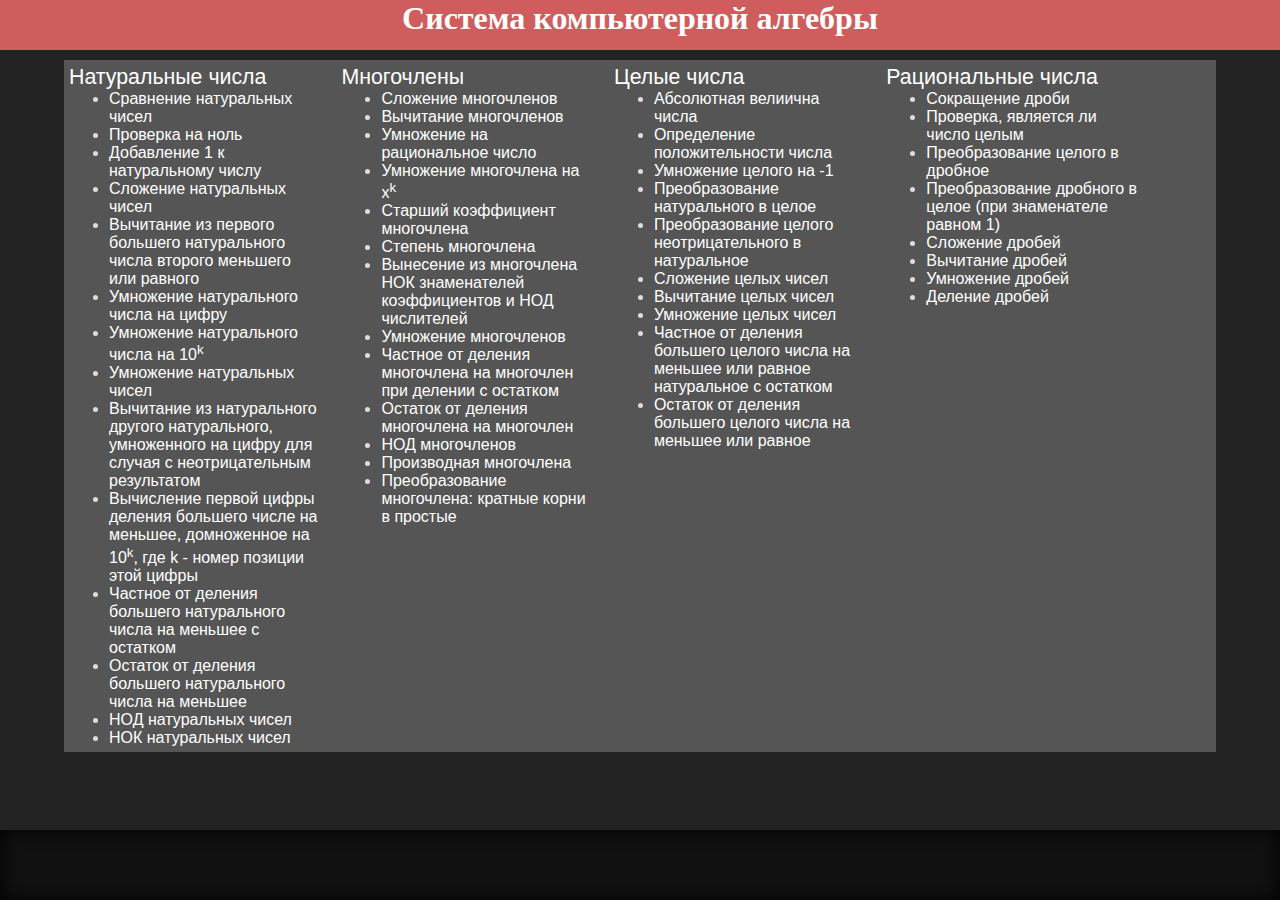
<file: index.html>
<!DOCTYPE html>

<head>
  <meta charset="utf-8">
  <link rel="stylesheet" type="text/css" href="static/style-old.css">
  <title> Система компьютерной алгебры </title>
</head>

<body>

  <div class="page-wrap"> 
    <div class="header">
      <h1 class="header-title">
        Система компьютерной алгебры
      </h1>
    </div>
    <div class="input">
      <!-- Тут начинаются подразделы по типам данных, 
        с которыми работают модули -->
        <div class="input-type-wrapper">
          <span class="input-type">Натуральные числа</span> <br>
          <ul class="input-type-list">


            <!-- Пустой шаблон для добавления модулей
              <li class="input-type-list">
              <span class="input-type-link" > </span> 
              </li>

            -->

            <!-- Пустой шаблон для сворачивающихся полей ввода

              <input type="checkbox" id="ВСТАВИТЬ ID" class="hide"/>

              <label for="ВСТАВИТЬ ID" class="input-type-link">
              НАЗВАНИЕ МОДУЛЯ
              </label> 

              <div> 
              <form onInput="ДЕЙСТВИЕ ПОСЛЕ ВВОДА ЧИСЕЛ">

              <input id="ВСТАВИТЬ ID ПЕРВОГО ПОЛЯ" class="input-field" type="text" 
              placeholder="НАЗВАНИЕ ПЕРВОГО ПОЛЯ ВВОДА"/>
              <input id="ВСТАВИТЬ ID ВТОРОГО ПОЛЯ" class="input-field" type="text" 
              placeholder="НАЗВАНИЕ ВТОРОГО ПОЛЯ ВВОДА"/>
              </form>
              Ответ: 
              <span id="УНИКАЛЬНЫЙ ID ДЛЯ ПОЛЯ РЕЗУЛЬТАТА" class="result"></span>

              <script type="text/javascript">
function ДЕЙСТВИЕ_ПОСЛЕ_ВВОДА_ЧИСЕЛ() {
  var number1 = MathLib.parseNumber(document.getElementById(
        "ID_ПЕРВОГО_ПОЛЯ").value);
  var number2 = MathLib.parseNumber(document.getElementById(
        "ID_ВТОРОГО_ПОЛЯ").value);
  var result = MathLib.НАЗВАНИЕ_ФУНКЦИИ_МОДУЛЯ_В_БИБЛИОТЕКЕ(number1, number2);
  document.getElementById("ID_ПОЛЯ_РЕЗУЛЬТАТА").innerHTML = 
    MathLib.numberToString(result);

}

              </script>

              </div>


              -->
              <li>

                <input type="checkbox" id="com-nn-d" class="hide"/>

                <label for="com-nn-d" class="input-type-link">
                  Сравнение натуральных чисел
                </label> 

                <div> 
                  <form onInput="com_nn_d_handle();">

                    <input id="com-nn-d-n1" class="input-field" type="text" 
                                                                placeholder="Введите первое число"/>
                    <input id="com-nn-d-n2" class="input-field" type="text" 
                                                                placeholder="Введите второе число"/>
                  </form>
                  Ответ: 
                  <span id="com-nn-d-result" class="result"></span>

                  <script type="text/javascript">
function com_nn_d_handle() {
  var number1 = MathLib.parseNumber(document.getElementById(
        "com-nn-d-n1").value);
  var number2 = MathLib.parseNumber(document.getElementById(
        "com-nn-d-n2").value);
  var result = MathLib.com_nn_d(number1, number2);

  switch ( result ) {
    case 0:
      document.getElementById("com-nn-d-result").innerHTML = "они равны";
      break;

    case 1:
      document.getElementById("com-nn-d-result").innerHTML = "первое меньше";
      break;

    case 2:
      document.getElementById("com-nn-d-result").innerHTML = "второе меньше";
      break;

  }

}

                  </script>

                </div>

              </li> 

              <li>
                <input type="checkbox" id="nzer-n-b" class="hide"/>

                <label for="nzer-n-b" class="input-type-link">Проверка на ноль</label> 

                <div>
                  <form onInput="nzer_n_b_handle();">

                    <input id="nzer-n-b-n" class="input-field" type="text" 
                                                               placeholder="Введите число"/>
                  </form>
                  Ответ: 
                  <span id="nzer-n-b-result" class="result"></span>
                  <script type="text/javascript">
function nzer_n_b_handle() {
  var number1 = MathLib.parseNumber(document.getElementById(
        "nzer-n-b-n").value);

  var result = MathLib.nzer_n_b(number1);
  switch ( result ) {
    case false:
      document.getElementById("nzer-n-b-result").innerHTML = "число ноль";
      break;

    case true:
      document.getElementById("nzer-n-b-result").innerHTML = "число не ноль";
      break;
  }

}

                  </script>

                </div>

              </li> 

              <li>

                <input type="checkbox" id="add-1n-n" class="hide"/>

                <label for="add-1n-n" class="input-type-link">
                  Добавление 1 к натуральному числу
                </label> 

                <div> 
                  <form onInput="add_1n_n_handle();">

                    <input id="add-1n-n-n1" class="input-field" type="text" 
                                                                placeholder="Введите число"/>
                  </form>
                  Ответ: 
                  <span id="add-1n-n-result" class="result"></span>

                  <script type="text/javascript">
function add_1n_n_handle() {
  var number1 = MathLib.parseNumber(document.getElementById(
        "add-1n-n-n1").value);
  var result = MathLib.add_1n_n(number1);
  document.getElementById("add-1n-n-result").innerHTML = 
    MathLib.numberToString(result);

}
                  </script>

                </div>

              </li> 

              <li>

                <input type="checkbox" id="add-nn-n" class="hide"/>

                <label for="add-nn-n" class="input-type-link">
                  Сложение натуральных чисел
                </label> 

                <div> 
                  <form onInput="add_nn_n_handle();">

                    <input id="add-nn-n-n1" class="input-field" type="text" 
                                                                placeholder="Введите первое число"/>
                    <input id="add-nn-n-n2" class="input-field" type="text" 
                                                                placeholder="Введите второе число"/>
                  </form>
                  Ответ: 
                  <span id="add-nn-n-result" class="result"></span>

                  <script type="text/javascript">
function add_nn_n_handle() {
  var number1 = MathLib.parseNumber(document.getElementById(
        "add-nn-n-n1").value);
  var number2 = MathLib.parseNumber(document.getElementById(
        "add-nn-n-n2").value);
  var result = MathLib.add_nn_n(number1, number2);
  document.getElementById("add-nn-n-result").innerHTML = 
    MathLib.numberToString(result);

}

                  </script>

                </div>

              </li>

              <li>

                <input type="checkbox" id="sub-nn-n" class="hide"/>

                <label for="sub-nn-n" class="input-type-link">
                  Вычитание из первого большего натурального числа второго меньшего или равного
                </label> 

                <div> 
                  <form onInput="sub_nn_n_handle();">

                    <input id="sub-nn-n-n1" class="input-field" type="text" 
                                                                placeholder="Введите первое число"/>
                    <input id="sub-nn-n-n2" class="input-field" type="text" 
                                                                placeholder="Введите второе число"/>
                  </form>
                  Ответ: 
                  <span id="sub-nn-n-result" class="result"></span>

                  <script type="text/javascript">
function sub_nn_n_handle() {
  var number1 = MathLib.parseNumber(document.getElementById(
        "sub-nn-n-n1").value);
  var number2 = MathLib.parseNumber(document.getElementById(
        "sub-nn-n-n2").value);
  var result = MathLib.sub_nn_n(number1, number2);
  document.getElementById("sub-nn-n-result").innerHTML = 
    MathLib.numberToString(result);

}

                  </script>

                </div>

              </li>

              <li>
                <input type="checkbox" id="mul-nd-n" class="hide"/>

                <label for="mul-nd-n" class="input-type-link">
                  Умножение натурального числа на цифру
                </label> 

                <div> 
                  <form onInput="mul_nd_n_handle();">

                    <input id="mul-nd-n-n1" class="input-field" type="text" 
                                                                placeholder="Введите число"/>
                    <input id="mul-nd-n-n2" class="input-field" type="text" 
                                                                placeholder="Введите цифрy"/>
                  </form>
                  Ответ: 
                  <span id="mul-nd-n-result" class="result"></span>

                  <script type="text/javascript">
function mul_nd_n_handle() {
  var number1 = MathLib.parseNumber(document.getElementById(
        "mul-nd-n-n1").value);
  var number2 = Number(document.getElementById(
        "mul-nd-n-n2").value);
  var result = MathLib.mul_nd_n(number1, number2);
  document.getElementById("mul-nd-n-result").innerHTML = 
    MathLib.numberToString(result);

}

                  </script>

                </div>



              </li>

              <li>


                <input type="checkbox" id="mul_nk_n" class="hide"/>

                <label for="mul_nk_n" class="input-type-link">
                  Умножение натурального числа на 10<sup>k</sup>
                </label> 

                <div> 
                  <form onInput="mul_nk_n_handle();">

                    <input id="mul-nk-n-n1" class="input-field" type="text" 
                                                                placeholder="Введите число"/>
                    <input id="mul-nk-n-k" class="input-field" type="text" 
                                                               placeholder="Введите степень десяти"/>
                  </form>
                  Ответ: 
                  <span id="mul-nk-n-result" class="result"></span>

                  <script type="text/javascript">
function mul_nk_n_handle() {
  var number1 = MathLib.parseNumber(document.getElementById(
        "mul-nk-n-n1").value);
  var number2 = Number(document.getElementById(
        "mul-nk-n-k").value);
  var result = MathLib.mul_nk_n(number1, number2);
  document.getElementById("mul-nk-n-result").innerHTML = 
    MathLib.numberToString(result);
}

                  </script>

                </div>

              </li>

              <li>


                <input type="checkbox" id="mul_nn_n" class="hide"/>

                <label for="mul_nn_n" class="input-type-link">
                  Умножение натуральных чисел
                </label> 

                <div> 
                  <form onInput="mul_nn_n_handle();">

                    <input id="mul-nn-n-n1" class="input-field" type="text" 
                                                                placeholder="Введите первое число"/>
                    <input id="mul-nn-n-n2" class="input-field" type="text" 
                                                                placeholder="Введите второе число"/>
                  </form>
                  Ответ: 
                  <span id="mul-nn-n-result" class="result"></span>

                  <script type="text/javascript">
function mul_nn_n_handle() {
  var number1 = MathLib.parseNumber(document.getElementById(
        "mul-nn-n-n1").value);
  var number2 = MathLib.parseNumber(document.getElementById(
        "mul-nn-n-n2").value);
  var result = MathLib.mul_nn_n(number1, number2);
  document.getElementById("mul-nn-n-result").innerHTML = 
    MathLib.numberToString(result);

}

                  </script>

                </div>



              </li>

              <li>
                <input type="checkbox" id="sub_ndn_n" class="hide"/>

                <label for="sub_ndn_n" class="input-type-link">
                  Вычитание из натурального другого 
                  натурального, умноженного на цифру для случая с неотрицательным 
                  результатом
                </label> 

                <div> 
                  <form onInput="sub_ndn_n_handle();">

                    <input id="sub_ndn_n_n1" class="input-field" type="text" 
                                                                 placeholder="Введите первое число"/>
                    <input id="sub_ndn_n_n2" class="input-field" type="text" 
                                                                 placeholder="Введите второе число"/>
                    <input id="sub_ndn_n_k" class="input-field" type="text" 
                                                                placeholder="Введите цифру"/>
                  </form>
                  Ответ: 
                  <span id="sub_ndn_n_result" class="result"></span>

                  <script type="text/javascript">
function sub_ndn_n_handle() {
  var number1 = MathLib.parseNumber(document.getElementById(
        "sub_ndn_n_n1").value);
  var number2 = MathLib.parseNumber(document.getElementById(
        "sub_ndn_n_n2").value);
  var k = Number(document.getElementById(
        "sub_ndn_n_k").value);
  var result = MathLib.sub_ndn_n(number1, k, number2);
  document.getElementById("sub_ndn_n_result").innerHTML = 
    MathLib.numberToString(result);

}

                  </script>

                </div>



              </li>

              <li>

                <input type="checkbox" id="div_nn_dk" class="hide"/>

                <label for="div_nn_dk" class="input-type-link">
                  Вычисление первой цифры деления большего
                  числе на меньшее, домноженное на 10<sup>k</sup>, где k - номер 
                  позиции этой цифры
                </label> 

                <div> 
                  <form onInput="div_nn_dk_handle();">

                    <input id="div-nn-dk-n1" class="input-field" type="text" 
                                                                 placeholder="Введите первое число"/>
                    <input id="div-nn-dk-n2" class="input-field" type="text" 
                                                                 placeholder="Введите второе число"/>
                  </form>
                  Ответ: 
                  <span id="div-nn-dk-result" class="result"></span>

                  <script type="text/javascript">
function div_nn_dk_handle() {
  var number1 = MathLib.parseNumber(document.getElementById(
        "div-nn-dk-n1").value);
  var number2 = MathLib.parseNumber(document.getElementById(
        "div-nn-dk-n2").value);

  var result = MathLib.div_nn_dk(number1, number2);
  document.getElementById("div-nn-dk-result").innerHTML = 
    result;

}

                  </script>

                </div>

              </li>

              <li>

                <input type="checkbox" id="div_nn_n" class="hide"/>

                <label for="div_nn_n" class="input-type-link">
                  Частное от деления большего натурального 
                  числа на меньшее с остатком
                </label> 

                <div> 
                  <form onInput="div_nn_n_handle();">

                    <input id="div_nn_n_n1" class="input-field" type="text" 
                                                                placeholder="Введите первое число"/>
                    <input id="div_nn_n_n2" class="input-field" type="text" 
                                                                placeholder="Введите второе число"/>
                  </form>
                  Ответ: 
                  <span id="div_nn_n_result" class="result"></span>

                  <script type="text/javascript">
function div_nn_n_handle() {
  var number1 = MathLib.parseNumber(document.getElementById(
        "div_nn_n_n1").value);
  var number2 = MathLib.parseNumber(document.getElementById(
        "div_nn_n_n2").value);
  var result = MathLib.div_nn_n(number1, number2);
  document.getElementById("div_nn_n_result").innerHTML = 
    MathLib.numberToString(result);

}

                  </script>

                </div>



              </li>

              <li>

                <input type="checkbox" id="mod_nn_n" class="hide"/>

                <label for="mod_nn_n" class="input-type-link">
                  Остаток от деления большего натурального
                  числа на меньшее
                </label> 

                <div> 
                  <form onInput="mod_nn_n_handle();">

                    <input id="mod_nn_n_n1" class="input-field" type="text" 
                                                                placeholder="Введите первое число"/>
                    <input id="mod_nn_n_n2" class="input-field" type="text" 
                                                                placeholder="Введите второе число"/>
                  </form>
                  Ответ: 
                  <span id="mod_nn_n_result" class="result"></span>

                  <script type="text/javascript">
function mod_nn_n_handle() {
  var number1 = MathLib.parseNumber(document.getElementById(
        "mod_nn_n_n1").value);
  var number2 = MathLib.parseNumber(document.getElementById(
        "mod_nn_n_n2").value);
  var result = MathLib.mod_nn_n(number1, number2);
  document.getElementById("mod_nn_n_result").innerHTML = 
    MathLib.numberToString(result);

}

                  </script>

                </div>



              </li>

              <li>

                <input type="checkbox" id="gcf_nn_n" class="hide"/>

                <label for="gcf_nn_n" class="input-type-link">
                  НОД натуральных чисел
                </label> 

                <div> 
                  <form onInput="gcf_nn_n_handle();">

                    <input id="gcf_nn_n_n1" class="input-field" type="text" 
                                                                placeholder="Введите первое число"/>
                    <input id="gcf_nn_n_n2" class="input-field" type="text" 
                                                                placeholder="Введите второе число"/>
                  </form>
                  Ответ: 
                  <span id="gcf_nn_n_result" class="result"></span>

                  <script type="text/javascript">
function gcf_nn_n_handle() {
  var number1 = MathLib.parseNumber(document.getElementById(
        "gcf_nn_n_n1").value);
  var number2 = MathLib.parseNumber(document.getElementById(
        "gcf_nn_n_n2").value);
  var result = MathLib.gcf_nn_n(number1, number2);
  document.getElementById("gcf_nn_n_result").innerHTML = 
    MathLib.numberToString(result);

}

                  </script>

                </div>



              </li>

              <li>
                <input type="checkbox" id="lcm-nn-n" class="hide"/>

                <label for="lcm-nn-n" class="input-type-link">
                  НОК натуральных чисел 
                </label> 

                <div> 
                  <form onInput="lcm_nn_n_handle();">

                    <input id="lcm-nn-n-n1" class="input-field" type="text"
                                                                placeholder="Введите первое число"/>

                    <input id="lcm-nn-n-n2" class="input-field" type="text" 
                                                                placeholder="Введите второе число"/>
                  </form>
                  Ответ: 
                  <span id="lcm-nn-n-result" class="result"></span>

                  <script type="text/javascript">
function lcm_nn_n_handle() {
  var number1 = MathLib.parseNumber(document.getElementById(
        "lcm-nn-n-n1").value);
  var number2 = MathLib.parseNumber(document.getElementById(
        "lcm-nn-n-n2").value);
  console.log (number1, number2);
  var result = MathLib.lcm_nn_n(number1, number2);
  document.getElementById("lcm-nn-n-result").innerHTML = 
    MathLib.numberToString(result);

}

                  </script>

                </div>


              </li>


          </ul>
        </div>
        <div class="input-type-wrapper">
          <span class="input-type">Многочлены</span> <br> 
          <ul class="input-type-list">


            <li>

              <input type="checkbox" id="add_pp_p" class="hide"/>

              <label for="add_pp_p" class="input-type-link">
                Сложение многочленов
              </label> 

              <div> 
                <form onInput="add_pp_p_handle()">
                  <input id="add_pp_p_n1" class="input-field" type="text" 
                                                              placeholder="Введите 1-й многочлен"/>
                  <input id="add_pp_p_n2" class="input-field" type="text" 
                                                              placeholder="Введите 2-й многочлен"/>
                </form>
                Ответ: 
                <span id="add_pp_p_result" class="result"></span>

                <script type="text/javascript">
function add_pp_p_handle() {
  var number1 = MathLib.parsePolynom(document.getElementById(
        "add_pp_p_n1").value);
  var number2 = MathLib.parsePolynom(document.getElementById(
        "add_pp_p_n2").value);
  var result = MathLib.add_pp_p(number1, number2);
  document.getElementById("add_pp_p_result").innerHTML = 
    MathLib.polynomToString(result);
}
                </script>

              </div>

            </li> 

            <li>
              <input type="checkbox" id="sub_pp_p" class="hide"/>

              <label for="sub_pp_p" class="input-type-link">
                Вычитание многочленов
              </label> 

              <div> 
                <form onInput="sub_pp_p_handle()">
                  <input id="sub_pp_p_n1" class="input-field" type="text" 
                                                              placeholder="Введите 1-й многочлен"/>
                  <input id="sub_pp_p_n2" class="input-field" type="text" 
                                                              placeholder="Введите 2-й многочлен"/>
                </form>
                Ответ: 
                <span id="sub_pp_p_result" class="result"></span>

                <script type="text/javascript">
function sub_pp_p_handle() {
  var number1 = MathLib.parsePolynom(document.getElementById(
        "sub_pp_p_n1").value);
  var number2 = MathLib.parsePolynom(document.getElementById(
        "sub_pp_p_n2").value);
  var result = MathLib.sub_pp_p(number1, number2);
  document.getElementById("sub_pp_p_result").innerHTML = 
    MathLib.polynomToString(result);
}
                </script>

              </div>
            </li> 

            <li>

              <input type="checkbox" id="mul_pq_q" class="hide"/>

              <label for="mul_pq_q" class="input-type-link">
                Умножение на рациональное число
              </label> 

              <div> 
                <form onInput="mul_pq_q_handle()">
                  <input id="mul_pq_q_n1" class="input-field" type="text" 
                                                              placeholder="Введите многочлен"/>
                  <input id="mul_pq_q_n2" class="input-field" type="text" 
                                                              placeholder="числитель/знаменатель"/>
                </form>
                Ответ: 
                <span id="mul_pq_q_result" class="result"></span>

                <script type="text/javascript">
function mul_pq_q_handle() {
  var number1 = MathLib.parsePolynom(document.getElementById(
        "mul_pq_q_n1").value);
  var number2 = MathLib.parseFraction(document.getElementById(
        "mul_pq_q_n2").value);
  MathLib.mul_pq_p(number1, number2);
  document.getElementById("mul_pq_q_result").innerHTML = 
    MathLib.polynomToString(number1);
}
                </script>

              </div>
            </li>

            <li>
              <input type="checkbox" id="mul_pxk_p" class="hide"/>

              <label for="mul_pxk_p" class="input-type-link">
                Умножение многочлена на x<sup>k</sup>
              </label> 

              <div> 
                <form onInput="mul_pxk_p_handle()">
                  <input id="mul_pxk_p_n1" class="input-field" type="text" 
                                                               placeholder="Введите многочлен"/>
                  <input id="mul_pxk_p_n2" class="input-field" type="text" 
                                                               placeholder="Введите степень k"/>
                </form>
                Ответ: 
                <span id="mul_pxk_p_result" class="result"></span>

                <script type="text/javascript">
function mul_pxk_p_handle() {
  var number1 = MathLib.parsePolynom(document.getElementById(
        "mul_pxk_p_n1").value);
  var number2 = Number(document.getElementById(
        "mul_pxk_p_n2").value);
  var result = MathLib.mul_pxk_p(number1, number2);
  document.getElementById("mul_pxk_p_result").innerHTML = 
    MathLib.polynomToString(result);
}
                </script>

              </div>
            </li>

            <li>
              <input type="checkbox" id="led_p_q" class="hide"/>

              <label for="led_p_q" class="input-type-link">
                Старший коэффициент многочлена
              </label> 

              <div> 
                <form onInput="led_p_q_handle()">
                  <input id="led_p_q_n1" class="input-field" type="text" 
                                                             placeholder="Введите многочлен"/>
                </form>
                Ответ: 
                <span id="led_p_q_result" class="result"></span>

                <script type="text/javascript">
function led_p_q_handle() {
  var number1 = MathLib.parsePolynom(document.getElementById(
        "led_p_q_n1").value);
  var result = MathLib.led_p_q(number1);
  document.getElementById("led_p_q_result").innerHTML = 
    MathLib.fractionToString(result);
}
                </script>

              </div>
            </li>

            <li>
              <input type="checkbox" id="deg_p_n" class="hide"/>

              <label for="deg_p_n" class="input-type-link">
                Степень многочлена
              </label> 

              <div> 
                <form onInput="deg_p_n_handle()">
                  <input id="deg_p_n_n1" class="input-field" type="text" 
                                                             placeholder="Введите многочлен"/>
                </form>
                Ответ: 
                <span id="deg_p_n_result" class="result"></span>

                <script type="text/javascript">
function deg_p_n_handle() {
  var number1 = MathLib.parsePolynom(document.getElementById(
        "deg_p_n_n1").value);
  var result = MathLib.deg_p_n(number1);
  document.getElementById("deg_p_n_result").innerHTML = 
    String(result);
}
                </script>

              </div>
            </li> 

            <li>

              <input type="checkbox" id="fac_p_pq" class="hide"/>

              <label for="fac_p_pq" class="input-type-link">
                Вынесение из многочлена НОК 
                знаменателей коэффициентов и НОД числителей
              </label> 

              <div> 
                <form onInput="fac_p_pq_handle()">
                  <input id="fac_p_pq_n1" class="input-field" type="text" 
                                                              placeholder="Введите многочлен"/>

                </form>
                Ответ: 
                <span id="fac_p_pq_result" class="result"></span>

                <script type="text/javascript">
function fac_p_pq_handle() {
  var number1 = MathLib.parsePolynom(document.getElementById(
        "fac_p_pq_n1").value);
  var result = MathLib.fac_p_pq(number1);
  document.getElementById("fac_p_pq_result").innerHTML =  MathLib.fractionToString(result)+"("+MathLib.polynomToString(number1)+")";
}
                </script>

              </div>
            </li>

            <li>
              <input type="checkbox" id="mul_pp_p" class="hide"/>

              <label for="mul_pp_p" class="input-type-link">
                Умножение многочленов
              </label> 

              <div> 
                <form onInput="mul_pp_p_handle()">
                  <input id="mul_pp_p_n1" class="input-field" type="text" 
                                                              placeholder="Введите 1-й многочлен"/>
                  <input id="mul_pp_p_n2" class="input-field" type="text" 
                                                              placeholder="Введите 2-й многочлен"/>
                </form>
                Ответ: 
                <span id="mul_pp_p_result" class="result"></span>

                <script type="text/javascript">
function mul_pp_p_handle() {
  var number1 = MathLib.parsePolynom(document.getElementById(
        "mul_pp_p_n1").value);
  var number2 = MathLib.parsePolynom(document.getElementById(
        "mul_pp_p_n2").value);
  var result = MathLib.mul_pp_p(number1, number2);
  document.getElementById("mul_pp_p_result").innerHTML = 
    MathLib.polynomToString(result);
}
                </script>

              </div>
            </li>

            <li>
              <input type="checkbox" id="div_pp_p" class="hide"/>

              <label for="div_pp_p" class="input-type-link">
                Частное от деления многочлена на
                многочлен при делении с остатком
              </label> 

              <div> 
                <form onInput="div_pp_p_handle()">
                  <input id="div_pp_p_n1" class="input-field" type="text" 
                                                              placeholder="Введите 1-й многочлен"/>
                  <input id="div_pp_p_n2" class="input-field" type="text" 
                                                              placeholder="Введите 2-й многочлен"/>
                </form>
                Ответ: 
                <span id="div_pp_p_result" class="result"></span>

                <script type="text/javascript">
function div_pp_p_handle() {
  var number1 = MathLib.parsePolynom(document.getElementById(
        "div_pp_p_n1").value);
  var number2 = MathLib.parsePolynom(document.getElementById(
        "div_pp_p_n2").value);
  var result = MathLib.div_pp_p(number1, number2);
  document.getElementById("div_pp_p_result").innerHTML = 
    MathLib.polynomToString(result);
}
                </script>

              </div>
            </li>

            <li>
              <input type="checkbox" id="mod_pp_p" class="hide"/>

              <label for="mod_pp_p" class="input-type-link">
                Остаток от деления многочлена 
                на многочлен
              </label> 

              <div> 
                <form onInput="mod_pp_p_handle()">
                  <input id="mod_pp_p_n1" class="input-field" type="text" 
                                                              placeholder="Введите 1-й многочлен"/>
                  <input id="mod_pp_p_n2" class="input-field" type="text" 
                                                              placeholder="Введите 2-й многочлен"/>
                </form>
                Ответ: 
                <span id="mod_pp_p_result" class="result"></span>

                <script type="text/javascript">
function mod_pp_p_handle() {
  var number1 = MathLib.parsePolynom(document.getElementById(
        "mod_pp_p_n1").value);
  var number2 = MathLib.parsePolynom(document.getElementById(
        "mod_pp_p_n2").value);
  var result = MathLib.mod_pp_p(number1, number2);
  document.getElementById("mod_pp_p_result").innerHTML = 
    MathLib.polynomToString(result);
}
                </script>

              </div>
            </li> 

            <li>
              <input type="checkbox" id="gcf_pp_p" class="hide"/>

              <label for="gcf_pp_p" class="input-type-link">
                НОД многочленов
              </label> 

              <div> 
                <form onInput="gcf_pp_p_handle()">
                  <input id="gcf_pp_p_n1" class="input-field" type="text" 
                                                              placeholder="Введите 1-й многочлен"/>
                  <input id="gcf_pp_p_n2" class="input-field" type="text" 
                                                              placeholder="Введите 2-й многочлен"/>
                </form>
                Ответ: 
                <span id="gcf_pp_p_result" class="result"></span>

                <script type="text/javascript">
function gcf_pp_p_handle() {
  var number1 = MathLib.parsePolynom(document.getElementById(
        "gcf_pp_p_n1").value);
  var number2 = MathLib.parsePolynom(document.getElementById(
        "gcf_pp_p_n2").value);
  var result = MathLib.gcf_pp_p(number1, number2);
  document.getElementById("gcf_pp_p_result").innerHTML = 
    MathLib.polynomToString(result);
}
                </script>

              </div>
            </li>

            <li>
              <input type="checkbox" id="der_p_p" class="hide"/>

              <label for="der_p_p" class="input-type-link">
                Производная многочлена
              </label> 

              <div> 
                <form onInput="der_p_p_handle()">
                  <input id="der_p_p_n1" class="input-field" type="text" 
                                                             placeholder="Введите многочлен"/>
                </form>
                Ответ: 
                <span id="der_p_p_result" class="result"></span>

                <script type="text/javascript">
function der_p_p_handle() {
  var number1 = MathLib.parsePolynom(document.getElementById(
        "der_p_p_n1").value);
  var result = MathLib.der_p_p(number1);
  document.getElementById("der_p_p_result").innerHTML = 
    MathLib.polynomToString(result);
}
                </script>

                <li>
                  <input type="checkbox" id="nmw_p_p" class="hide"/>

                  <label for="nmw_p_p" class="input-type-link">
                    Преобразование многочлена: кратные
                    корни в простые
                  </label> 

                  <div> 
                    <form onInput="nmw_p_p_handle()">
                      <input id="nmw_p_p_n1" class="input-field" type="text" 
                                                                 placeholder="Введите многочлен"/>
                    </form>
                    Ответ: 
                    <span id="nmw_p_p_result" class="result"></span>

                    <script type="text/javascript">
function nmw_p_p_handle() {
  var number1 = MathLib.parsePolynom(document.getElementById(
        "nmw_p_p_n1").value);
  var result = MathLib.nmw_p_p(number1);
  document.getElementById("nmw_p_p_result").innerHTML = 
    MathLib.polynomToString(result);
}
                    </script>

                  </div>
                </li>


          </ul>
              </div>
              <div class="input-type-wrapper">
                <span class="input-type">Целые числа</span> <br>
                <ul class="input-type-list">


                  <li>

                    <input type="checkbox" id="abs-z-n" class="hide"/>

                    <label for="abs-z-n" class="input-type-link">
                      Абсолютная велиична числа
                    </label> 

                    <div> 
                      <form onInput="abs_z_n_handle();">
                        <input id="abs-z-n-n1" class="input-field" type="text" 
                                                                   placeholder="Введите число"/>
                      </form>

                      Ответ: 

                      <span id="abs-z-n-result" class="result"></span>

                      <script type="text/javascript">
function abs_z_n_handle() {
  var number1 = MathLib.parseNumber(document.getElementById(
        "abs-z-n-n1").value);
  var result = MathLib.trans_z_n(number1);
  document.getElementById("abs-z-n-result").innerHTML = 
    MathLib.numberToString(result);

}

                      </script>

                    </div>

                  </li> 

                  <li>

                    <input type="checkbox" id="poz_z_d" class="hide"/>

                    <label for="poz_z_d" class="input-type-link">
                      Определение положительности числа
                    </label> 

                    <div> 
                      <form onInput="poz_z_d_handle();">

                        <input id="poz_z_d_n1" class="input-field" type="text" 
                                                                   placeholder="Введите число"/>
                      </form>
                      Ответ: 
                      <span id="poz_z_d_result" class="result"></span>

                      <script type="text/javascript">
function poz_z_d_handle() {
  var number1 = MathLib.parseNumber(document.getElementById("poz_z_d_n1").value);
  var result = MathLib.poz_z_d(number1);
  switch (result) {
    case 0: 
      document.getElementById("poz_z_d_result").innerHTML = 
        "число не отрицательное и не положительное"; 
      break;
    case 1: 
      document.getElementById("poz_z_d_result").innerHTML = "число отрицательное";
      break;
    case 2: 
      document.getElementById("poz_z_d_result").innerHTML = "число положительное";
      break;

  }
}

                      </script>

                    </div>

                  </li>

                  <li>

                    <input type="checkbox" id="mul_zm_z" class="hide"/>

                    <label for="mul_zm_z" class="input-type-link">
                      Умножение целого на -1
                    </label> 

                    <div> 
                      <form onInput="mul_zm_z_handle();">

                        <input id="mul_zm_z_n1" class="input-field" type="text" 
                                                                    placeholder="Введите число"/>
                      </form>
                      Ответ: 
                      <span id="mul_zm_z_result" class="result"></span>

                      <script type="text/javascript">
function mul_zm_z_handle() {
  var number1 = MathLib.parseNumber(document.getElementById(
        "mul_zm_z_n1").value);
  var result = MathLib.mul_zm_z(number1);
  document.getElementById("mul_zm_z_result").innerHTML = 
    MathLib.numberToString(result);

}

                      </script>

                    </div>



                  </li>

                  <li>

                    <input type="checkbox" id="trans_n_z" class="hide"/>

                    <label for="trans_n_z" class="input-type-link">
                      Преобразование натурального в целое
                    </label> 

                    <div> 
                      <form onInput="trans_n_z_handle()">

                        <input id="trans_n_z_n1" class="input-field" type="text" 
                                                                     placeholder="Введите число"/>
                      </form>
                      Ответ: 
                      <span id="trans_n_z_result" class="result"></span>

                      <script type="text/javascript">
function trans_n_z_handle() {
  var number1 = MathLib.parseNumber(document.getElementById(
        "trans_n_z_n1").value);
  var result = MathLib.trans_n_z(number1);
  document.getElementById("trans_n_z_result").innerHTML = 
    MathLib.numberToString(result);

}

                      </script>

                    </div>



                  </li>

                  <li>


                    <input type="checkbox" id="trans_z_n" class="hide"/>

                    <label for="trans_z_n" class="input-type-link">
                      Преобразование целого неотрицательного в натуральное
                    </label> 

                    <div> 
                      <form onInput="trans_z_n_handle()">

                        <input id="trans_z_n_n1" class="input-field" type="text" 
                                                                     placeholder="Введите число"/>
                      </form>
                      Ответ: 
                      <span id="trans_z_n_result" class="result"></span>

                      <script type="text/javascript">
function trans_z_n_handle() {
  var number1 = MathLib.parseNumber(document.getElementById(
        "trans_z_n_n1").value);
  var result = MathLib.trans_z_n(number1);
  document.getElementById("trans_z_n_result").innerHTML = 
    MathLib.numberToString(result);

}

                      </script>

                    </div>




                  </li>

                  <li>

                    <input type="checkbox" id="add_zz_z" class="hide"/>

                    <label for="add_zz_z" class="input-type-link">
                      Сложение целых чисел
                    </label> 

                    <div> 
                      <form onInput="add_zz_z_handle();">
                        <input id="add_zz_z_n1" class="input-field" type="text" 
                                                                    placeholder="Введите первое число"/>
                        <input id="add_zz_z_n2" class="input-field" type="text" 
                                                                    placeholder="Введите второе число"/>
                      </form>
                      Ответ: 
                      <span id="add_zz_z_result" class="result"></span>

                      <script type="text/javascript">
function add_zz_z_handle() {
  var number1 = MathLib.parseNumber(document.getElementById(
        "add_zz_z_n1").value);
  var number2 = MathLib.parseNumber(document.getElementById(
        "add_zz_z_n2").value);
  var result = MathLib.add_zz_z(number1, number2);
  document.getElementById("add_zz_z_result").innerHTML = MathLib.numberToString(result);
}
                      </script>

                    </div>



                  </li>

                  <li>
                    <input type="checkbox" id="sub_zz_z" class="hide"/>

                    <label for="sub_zz_z" class="input-type-link">
                      Вычитание целых чисел
                    </label> 

                    <div> 
                      <form onInput="sub_zz_z_handle()">
                        <input id="sub_zz_z_n1" class="input-field" type="text" 
                                                                    placeholder="Введите первое число"/>
                        <input id="sub_zz_z_n2" class="input-field" type="text" 
                                                                    placeholder="Введите второе число"/>
                      </form>
                      Ответ: 
                      <span id="sub_zz_z_result" class="result"></span>

                      <script type="text/javascript">
function sub_zz_z_handle() {
  var number1 = MathLib.parseNumber(document.getElementById(
        "sub_zz_z_n1").value);
  var number2 = MathLib.parseNumber(document.getElementById(
        "sub_zz_z_n2").value);
  var result = MathLib.sub_zz_z(number1, number2);
  document.getElementById("sub_zz_z_result").innerHTML = 
    MathLib.numberToString(result);
}
                      </script>

                    </div>

                  </li>

                  <li>
                    <input type="checkbox" id="mul_zz_z" class="hide"/>

                    <label for="mul_zz_z" class="input-type-link">
                      Умножение целых чисел
                    </label> 

                    <div> 
                      <form onInput="mul_zz_z_handle()">
                        <input id="mul_zz_z_n1" class="input-field" type="text" 
                                                                    placeholder="Введите первое число"/>
                        <input id="mul_zz_z_n2" class="input-field" type="text" 
                                                                    placeholder="Введите второе число"/>
                      </form>
                      Ответ: 
                      <span id="mul_zz_z_result" class="result"></span>

                      <script type="text/javascript">
function mul_zz_z_handle() {
  var number1 = MathLib.parseNumber(document.getElementById(
        "mul_zz_z_n1").value);
  var number2 = MathLib.parseNumber(document.getElementById(
        "mul_zz_z_n2").value);
  var result = MathLib.mul_zz_z(number1, number2);
  document.getElementById("mul_zz_z_result").innerHTML = 
    MathLib.numberToString(result);
}
                      </script>

                    </div>

                  </li>

                  <li>
                    <input type="checkbox" id="div_zz_z" class="hide"/>

                    <label for="div_zz_z" class="input-type-link">
                      Частное от деления большего 
                      целого числа на меньшее или равное натуральное с остатком
                    </label> 

                    <div> 
                      <form onInput="div_zz_z_handle()">
                        <input id="div_zz_z_n1" class="input-field" type="text" 
                                                                    placeholder="Введите первое число"/>
                        <input id="div_zz_z_n2" class="input-field" type="text" 
                                                                    placeholder="Введите второе число"/>
                      </form>
                      Ответ: 
                      <span id="div_zz_z_result" class="result"></span>

                      <script type="text/javascript">
function div_zz_z_handle() {
  var number1 = MathLib.parseNumber(document.getElementById(
        "div_zz_z_n1").value);
  var number2 = MathLib.parseNumber(document.getElementById(
        "div_zz_z_n2").value);
  var result = MathLib.div_zz_z(number1, number2);
  document.getElementById("div_zz_z_result").innerHTML = 
    MathLib.numberToString(result);
}
                      </script>

                    </div>

                  </li>

                  <li>
                    <input type="checkbox" id="mod_zz_z" class="hide"/>

                    <label for="mod_zz_z" class="input-type-link">
                      Остаток от деления большего
                      целого числа на меньшее или равное
                    </label> 

                    <div> 
                      <form onInput="mod_zz_z_handle();">
                        <input id="mod_zz_z_n1" class="input-field" type="text" 
                                                                    placeholder="Введите первое число"/>
                        <input id="mod_zz_z_n2" class="input-field" type="text" 
                                                                    placeholder="Введите второе число"/>
                      </form>
                      Ответ: 
                      <span id="mod_zz_z_result" class="result"></span>

                      <script type="text/javascript">
function mod_zz_z_handle() {
  var number1 = MathLib.parseNumber(document.getElementById(
        "mod_zz_z_n1").value);
  var number2 = MathLib.parseNumber(document.getElementById(
        "mod_zz_z_n2").value);
  var result = MathLib.mod_zz_z(number1, number2);
  document.getElementById("mod_zz_z_result").innerHTML = 
    MathLib.numberToString(result);
}
                      </script>

                    </div>
                  </li>


                </ul>
              </div>

              <div class="input-type-wrapper">
                <span class="input-type">Рациональные числа</span><br>
                <ul class="input-type-list">


                  <li>
                    <input type="checkbox" id="red_q_q" class="hide"/>

                    <label for="red_q_q" class="input-type-link">
                      Сокращение дроби
                    </label> 

                    <div> 
                      <form onInput="red_q_q_handle()">
                        <input id="red_q_q_n1" class="input-field" type="text" 
                                                                   placeholder="числитель/знаменатель"/>
                      </form>
                      Ответ: 
                      <span id="red_q_q_result" class="result"></span>

                      <script type="text/javascript">
function red_q_q_handle() {
  var number1 = MathLib.parseFraction(document.getElementById(
        "red_q_q_n1").value);
  var result = MathLib.red_q_q(number1);
  document.getElementById("red_q_q_result").innerHTML = 
    MathLib.fractionToString(result);
}
                      </script>

                    </div>
                  </li> 

                  <li>
                    <input type="checkbox" id="int_q_b" class="hide"/>

                    <label for="int_q_b" class="input-type-link">
                      Проверка, является ли число целым
                    </label> 

                    <div> 
                      <form onInput="int_q_b_handle()">
                        <input id="int_q_b_n1" class="input-field" type="text" 
                                                                   placeholder="числитель/знаменатель"/>
                      </form>
                      Ответ: 
                      <span id="int_q_b_result" class="result"></span>

                      <script type="text/javascript">
function int_q_b_handle() {
  var number1 = MathLib.parseFraction(document.getElementById(
        "int_q_b_n1").value);
  var result = MathLib.int_q_b(number1);
  if (result == 0){
    document.getElementById("int_q_b_result").innerHTML = "нецелое";
  }else{
    document.getElementById("int_q_b_result").innerHTML = "целое";
  }
}
                      </script>

                    </div>
                  </li> 

                  <li>
                    <input type="checkbox" id="trans_z_q" class="hide"/>

                    <label for="trans_z_q" class="input-type-link">
                      Преобразование целого в дробное
                    </label> 

                    <div> 
                      <form onInput="trans_z_q_handle()">
                        <input id="trans_z_q_n1" class="input-field" type="text" 
                                                                     placeholder="Введите число"/>
                      </form>
                      Ответ: 
                      <span id="trans_z_q_result" class="result"></span>

                      <script type="text/javascript">
function trans_z_q_handle() {
  var number1 = MathLib.parseNumber(document.getElementById(
        "trans_z_q_n1").value);
  var result = MathLib.trans_z_q(number1);
  document.getElementById("trans_z_q_result").innerHTML = 
    MathLib.fractionToString(result);
}
                      </script>
                    </div>
                  </li>
                  <li>

                    <input type="checkbox" id="trans_q_z" class="hide"/>

                    <label for="trans_q_z" class="input-type-link">
                      Преобразование дробного в целое
                      (при знаменателе равном 1)
                    </label> 

                    <div> 
                      <form onInput="trans_q_z_handle()">
                        <input id="trans_q_z_n1" class="input-field" type="text" 
                                                                     placeholder="числитель/знаменатель"/>
                      </form>
                      Ответ: 
                      <span id="trans_q_z_result" class="result"></span>

                      <script type="text/javascript">
function trans_q_z_handle() {
  var number1 = MathLib.parseFraction(document.getElementById(
        "trans_q_z_n1").value);
  var result = MathLib.trans_q_z(number1);
  if (result) {
    document.getElementById("trans_q_z_result").innerHTML = 
      MathLib.numberToString(result);
  } else {
    document.getElementById("trans_q_z_result").innerHTML = "знаменатель не ноль";
  }
}
                      </script>
                      <li>
                        <input type="checkbox" id="add_qq_q" class="hide"/>

                        <label for="add_qq_q" class="input-type-link">
                          Сложение дробей
                        </label> 

                        <div> 
                          <form onInput="add_qq_q_handle()">
                            <input id="add_qq_q_n1" class="input-field" type="text" 
                                                                        placeholder="числитель/знаменатель"/>
                            <input id="add_qq_q_n2" class="input-field" type="text" 
                                                                        placeholder="числитель/знаменатель"/>
                          </form>
                          Ответ: 
                          <span id="add_qq_q_result" class="result"></span>

                          <script type="text/javascript">
function add_qq_q_handle() {
  var number1 = MathLib.parseFraction(document.getElementById(
        "add_qq_q_n1").value);
  var number2 = MathLib.parseFraction(document.getElementById(
        "add_qq_q_n2").value);
  var result = MathLib.add_qq_q(number1, number2);
  document.getElementById("add_qq_q_result").innerHTML = 
    MathLib.fractionToString(result);
}
                          </script>

                        </div>
                      </li> 

                      <li>
                        <input type="checkbox" id="sub_qq_q" class="hide"/>

                        <label for="sub_qq_q" class="input-type-link">
                          Вычитание дробей
                        </label> 

                        <div> 
                          <form onInput="sub_qq_q_handle()">
                            <input id="sub_qq_q_n1" class="input-field" type="text" 
                                                                        placeholder="числитель/знаменатель"/>
                            <input id="sub_qq_q_n2" class="input-field" type="text" 
                                                                        placeholder="числитель/знаменатель"/>
                          </form>
                          Ответ: 
                          <span id="sub_qq_q_result" class="result"></span>

                          <script type="text/javascript">
function sub_qq_q_handle() {
  var number1 = MathLib.parseFraction(document.getElementById(
        "sub_qq_q_n1").value);
  var number2 = MathLib.parseFraction(document.getElementById(
        "sub_qq_q_n2").value);
  var result = MathLib.sub_qq_q(number1, number2);
  document.getElementById("sub_qq_q_result").innerHTML = 
    MathLib.fractionToString(result);
}
                          </script>

                        </div>
                      </li> 


                      <li>

                        <input type="checkbox" id="mul_qq_q" class="hide"/>

                        <label for="mul_qq_q" class="input-type-link">
                          Умножение дробей
                        </label> 

                        <div> 
                          <form onInput="mul_qq_q_handle()">
                            <input id="mul_qq_q_n1" class="input-field" type="text" 
                                                                        placeholder="числитель/знаменатель"/>
                            <input id="mul_qq_q_n2" class="input-field" type="text" 
                                                                        placeholder="числитель/знаменатель"/>
                          </form>
                          Ответ: 
                          <span id="mul_qq_q_result" class="result"></span>

                          <script type="text/javascript">
function mul_qq_q_handle() {
  var number1 = MathLib.parseFraction(document.getElementById(
        "mul_qq_q_n1").value);
  var number2 = MathLib.parseFraction(document.getElementById(
        "mul_qq_q_n2").value);
  console.log(number1, number2);
  var result = MathLib.mul_qq_q(number1, number2);
  document.getElementById("mul_qq_q_result").innerHTML = 
    MathLib.fractionToString(result);
}
                          </script>

                        </div>
                      </li> 

                      <li>

                        <input type="checkbox" id="div_qq_q" class="hide"/>

                        <label for="div_qq_q" class="input-type-link">
                          Деление дробей
                        </label> 

                        <div> 
                          <form onInput="div_qq_q_handle()">
                            <input id="div_qq_q_n1" class="input-field" type="text" 
                                                                        placeholder="числитель/знаменатель"/>
                            <input id="div_qq_q_n2" class="input-field" type="text" 
                                                                        placeholder="числитель/знаменатель"/>
                          </form>
                          Ответ: 
                          <span id="div_qq_q_result" class="result"></span>

                          <script type="text/javascript">
function div_qq_q_handle() {
  var number1 = MathLib.parseFraction(document.getElementById(
        "div_qq_q_n1").value);
  var number2 = MathLib.parseFraction(document.getElementById(
        "div_qq_q_n2").value);
  var result = MathLib.div_qq_q(number1, number2);
  document.getElementById("div_qq_q_result").innerHTML = 
    MathLib.fractionToString(result);
}
                          </script>

                        </div>
                      </li> 

                </ul>
                    </div>
              </div>

        </div>

        <div class="site-footer"> 
        </div>

        <script src="core.js"      type="text/javascript"></script>
        <script src="add_1n_n.js"  type="text/javascript"></script>
        <script src="add_nn_n.js"  type="text/javascript"></script>
        <script src="add_pp_p.js"  type="text/javascript"></script>
        <script src="add_qq_q.js"  type="text/javascript"></script>
        <script src="add_zz_z.js"  type="text/javascript"></script>
        <script src="com_nn_d.js"  type="text/javascript"></script>
        <script src="deg_p_n.js"   type="text/javascript"></script>
        <script src="der_p_p.js"   type="text/javascript"></script>
        <script src="div_nn_dk.js" type="text/javascript"></script>
        <script src="div_nn_n.js"  type="text/javascript"></script>
        <script src="div_zz_z.js"  type="text/javascript"></script>
        <script src="div_pp_p.js"  type="text/javascript"></script>
        <script src="div_qq_q.js"  type="text/javascript"></script>
        <script src="fac_p_pq.js"  type="text/javascript"></script>
        <script src="gcf_nn_n.js"  type="text/javascript"></script>
        <script src="gcf_pp_p.js"  type="text/javascript"></script>
        <script src="int_q_b.js"   type="text/javascript"></script>
        <script src="lcm_nn_n.js"  type="text/javascript"></script>
        <script src="led_p_q.js"   type="text/javascript"></script>
        <script src="mod_nn_n.js"  type="text/javascript"></script>
        <script src="mod_pp_p.js"  type="text/javascript"></script>
        <script src="mod_zz_z.js"  type="text/javascript"></script>
        <script src="mul_nd_n.js"  type="text/javascript"></script>
        <script src="mul_nk_n.js"  type="text/javascript"></script>
        <script src="mul_nn_n.js"  type="text/javascript"></script>
        <script src="mul_pp_p.js"  type="text/javascript"></script>
        <script src="mul_pq_p.js"  type="text/javascript"></script>
        <script src="mul_pxk_p.js" type="text/javascript"></script>
        <script src="mul_zm_z.js"  type="text/javascript"></script>
        <script src="mul_zz_z.js"  type="text/javascript"></script>
        <script src="mul_qq_q.js"  type="text/javascript"></script>
        <script src="nmw_p_p.js"   type="text/javascript"></script>
        <script src="nzer_n_b.js"  type="text/javascript"></script>
        <script src="poz_z_d.js"   type="text/javascript"></script>
        <script src="red_q_q.js"   type="text/javascript"></script>
        <script src="sub_ndn_n.js" type="text/javascript"></script>
        <script src="sub_nn_n.js"  type="text/javascript"></script>
        <script src="sub_pp_p.js"  type="text/javascript"></script>
        <script src="sub_zz_z.js"  type="text/javascript"></script>
        <script src="sub_qq_q.js"  type="text/javascript"></script>
        <script src="trans_q_z.js" type="text/javascript"></script>
        <script src="trans_z_n.js" type="text/javascript"></script>
        <script src="trans_z_q.js" type="text/javascript"></script>
        <script src="trans_n_z.js" type="text/javascript"></script>

</body>
</file>
<file: static/style-old.css>
* {
  margin: 0;
}

html, body {
  height: 100%;
}

.page-wrap {
  min-height: 100%;
  background: #222222;
  /* equal to footer height */
  margin-bottom: -70px; 
}

.header {
  width: 100%;
  background: #CF5D5D;
  min-height: 50px;
  font-family: serif;
}

.header-title {
  text-align: center;
  color: #ffffff;
}

.input {
  margin: 10px auto;
  width: 90%;
  min-height: 270px;
  background: #555555;
}

.input-type-wrapper {
  display: inline-block;
  width: 22%;
  vertical-align: top;
  padding-top: 5px;
  padding-right: 10px;
  padding-left: 5px;
  padding-bottom: 5px;
}

.input-type {
  color: #ffffff;
  font-size: 16pt;
  font-family: sans-serif;
  margin-bottom: 10px;
}

.input-type-link {
  color: #ffffff;
  font-family: sans-serif;
}

.input-type-list {
  color: #dddddd;
  text-align: left;
}

.hide {
  display: none;
}

.hide + label ~ div {
  display: none;
}

.hide:checked + label {
  color: #E64C00;
  text-shadow: 0 0 10px;
}

.hide:checked + label + div {
 display: block;
} 

.hide:checked .input-type-list {
  display: none;
}

.input-field {
  border: solid 1px black;
  margin-bottom: 5px;
}

.result {
  word-wrap: break-word;
}

.page-wrap:after {
  content: "";
  display: block;
}

.site-footer, .page-wrap:after {
  height: 70px; 
}

.site-footer {
  background: #111111;
  box-shadow: inset 0 0 20px;
}
</file>
